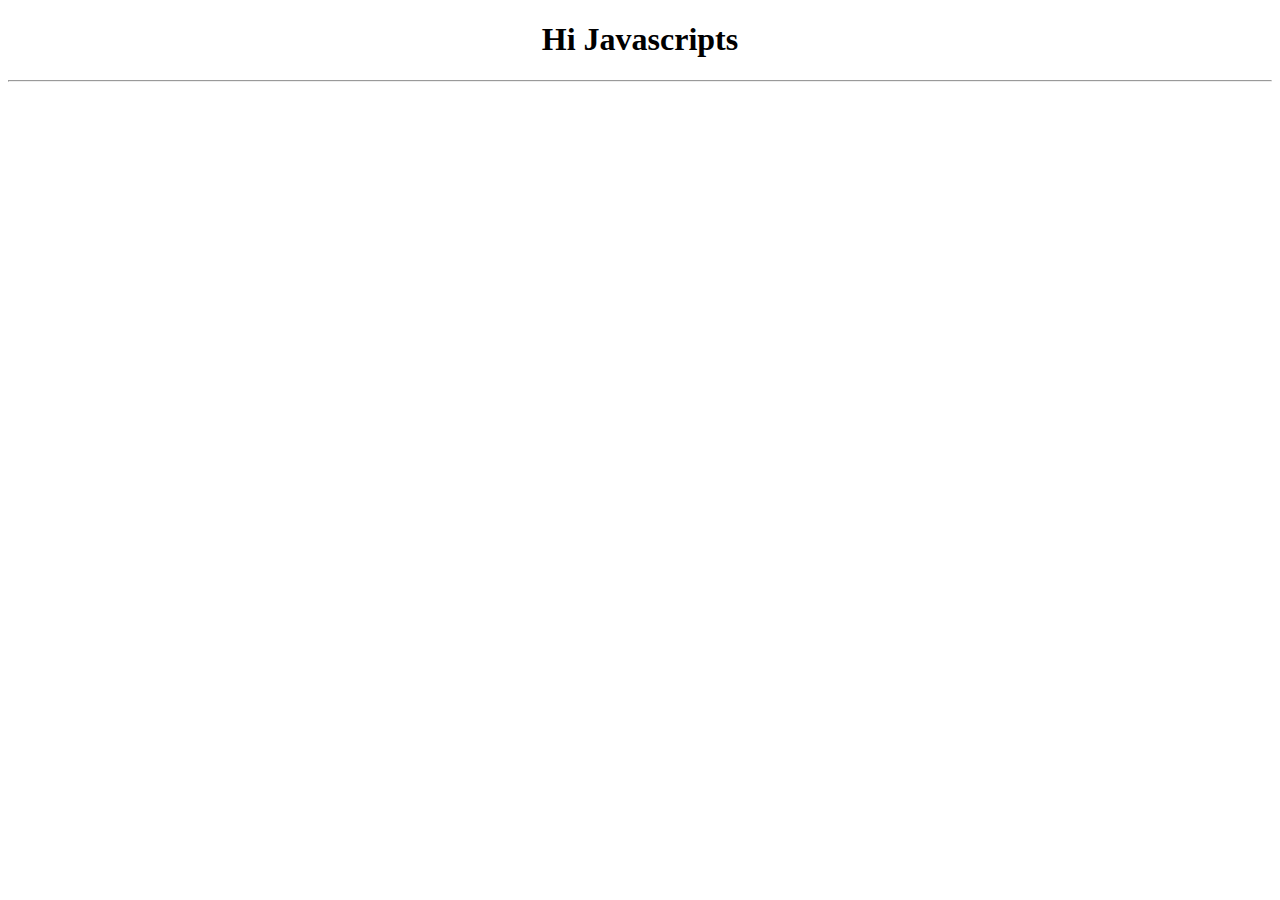
<file: js/index.html>
<!DOCTYPE html>
<html lang="en">
<head>
    <meta charset="UTF-8">
    <meta http-equiv="X-UA-Compatible" content="IE=edge">
    <meta name="viewport" content="width=device-width, initial-scale=1.0">
    <title>Js</title>
</head>
<body>
    <h1 style="text-align: center;">Hi Javascripts</h1><hr><br>



    <script src="./index.js"></script>
</body>
</html>
</file>
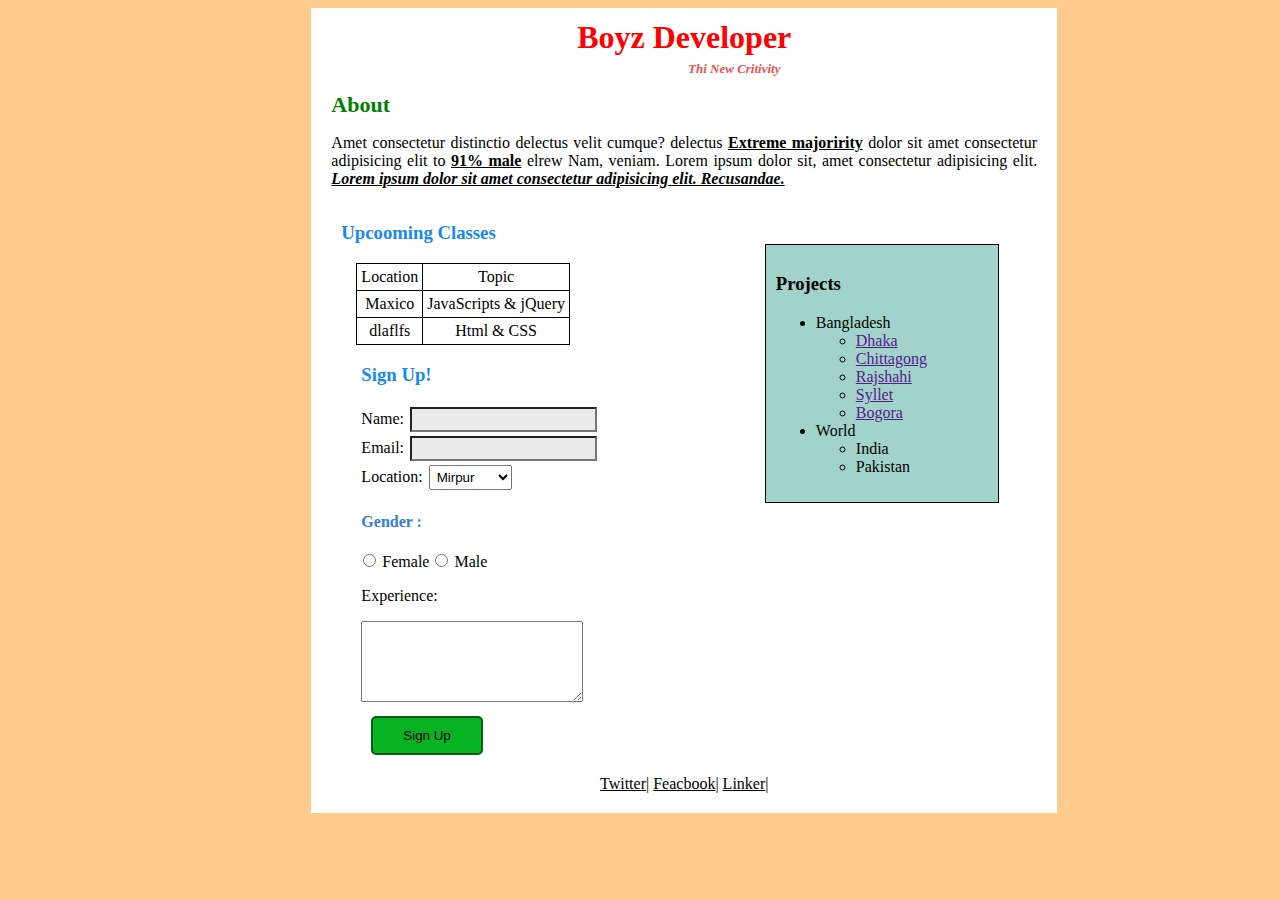
<file: nipar code/mid/index.html>
<!DOCTYPE html>
<html lang="en">
<head>
    <meta charset="UTF-8">
    <meta http-equiv="X-UA-Compatible" content="IE=edge">
    <meta name="viewport" content="width=device-width, initial-scale=1.0">
    <title>mid lab</title>
<style>
    body{
        background-color: #ffcc8e;
        
    }
    .main_sec{
        outline: 0;
        padding: 0px;
        margin: 0px 17% 0px 24%;
        background-color: white;
        color:  black;
    }
    .title{
        text-align: center;
        padding-top: 11px;

    }
    .title h1{
        padding: 0px;
        margin: 0px;
        color: red;
    }
    .title h3{
        padding-top: 5px;
        margin-left: 100px;
        margin-top: 0px;
        font-size: 13px;
        color: #ec5151;
        font-style: italic;
        text-transform: capitalize;
    }
    .about_section{
        padding: 0px 20px;
        padding-top:0px ;
        margin-top: 0px;
        
    }
    .about_section h1{
        color: green;
        font-size: 22px;
    }
    .about_section p{
        text-align: justify;
        font-size: 16px;
    }
    .middle_section{
        padding: 0px 20px;
        display: flex;
        
    }
    .sectin_left{
        width: 60%;
        margin-left: 10px;
    }
    .sectin_left h3{
        color: #1989f1;
    }
    .right_section{
        float: right;
        width: 30%;
        height: 50%;
        border: 1px solid #000;
        right: 0px;
        margin-top: 40px;
       padding: 10px ;
        background:#a1d3cb;
    }
    .sectin_left table , thead, td{
        border: 1px solid #000;
        border-collapse: collapse;
        padding: 4px;
        text-align: center;
        margin-left: 15px;
    }
    .signup{
        margin-left: 20px;
    }
    .signup input,select{
        padding: 3px;
        margin: 2px;
    }
    .signup input{
        background: #ebebeb;
    }
    .gender_section h4{
        color: #367cd8;
    }
    button{
        margin-left: 30px;
        background: #06b323;
        padding: 10px 30px;
        border: 2px solid #0a5c17;
        border-radius: 5px;
        margin-top: 10px;
        cursor: pointer;
    }
    footer{
        text-align: center;
        padding:  20px 0px;
        cursor: pointer;
    }
</style>


</head>
<body >
    <div class="main_sec">
        <div class="title">
            <h1>Boyz Developer</h1>
            <h3>thi new critivity</h3>
        </div>
        <div class="about_section">
            <h1>About</h1>
            <p>Amet consectetur distinctio delectus velit cumque? delectus <b><u>Extreme majoririty</u></b> dolor sit amet consectetur adipisicing elit to <u><b>91% male</b></u> elrew Nam, veniam. Lorem ipsum dolor sit, amet consectetur adipisicing elit. <i><u> <b>Lorem ipsum dolor sit amet consectetur adipisicing elit. Recusandae.</b> </u></i> </p>

        </div>
        <div class="middle_section">
            <div class="sectin_left">
                <h3>Upcooming Classes</h3>
                <table>
                    <thead>
                        <td>Location</td>
                        <td>Topic</td>
                    </thead>
                    <tbody>
                        <tr>
                            <td>Maxico</td>
                            <td>JavaScripts & jQuery</td>
                        </tr>
                        <tr>
                            <td>dlaflfs</td>
                            <td>Html & CSS</td>
                        </tr>
                       
                    </tbody>
                </table>
                <div class="signup">
                    <h3>Sign Up!</h3>
                    <label for="">Name:</label>
                    <input type="text"><br>
                    <label for="">Email:</label>
                    <input type="text" name="" id=""><br>
                    <label for="">Location:</label>
                    <select>
                        <option value="">Mirpur</option>
                        <option value="">Bonani</option>
                        <option value="">Rampura</option>
                        <option value="">Badda</option>
                        <option value="">KhilKhet</option>
                    </select>
                    <div class="gender_section">
                        <h4>Gender :</h4>
                        <input type="radio" name="gender">
                        <label for="">Female</label>
                        <input type="radio" name="gender">
                        <label for="">Male</label>
                    </div>
                    <p>Experience:</p>
                    <textarea name="" id="" cols="25" rows="5"></textarea>
                </div>
                <button>Sign Up</button>
            </div>
            <div class="right_section">
                <h3>Projects</h3>
                <ul>
                    <li>Bangladesh
                        <ul>
                            <li><a href="">Dhaka</a> </li>
                            <li> <a href="">Chittagong</a> </li>
                            <li><a href="">Rajshahi</a> </li>
                            <li><a href="">Syllet</a> </li>
                            <li><a href="">Bogora</a> </li>
                        </ul>
                    </li>
                    
                    <li>World
                        <ul>
                            <li>India</li>
                            <li>Pakistan</li>
                        </ul>
                    </li>
                    
                </ul>
            </div>
        </div>
        <footer>
            <label for=""><u>Twitter</u>|</label>
            <label for=""><u> Feacbook</u>|</label>
            <label for=""><u> Linker</u>|</label>
        </footer>
    </div>
</body>
</html>
</file>
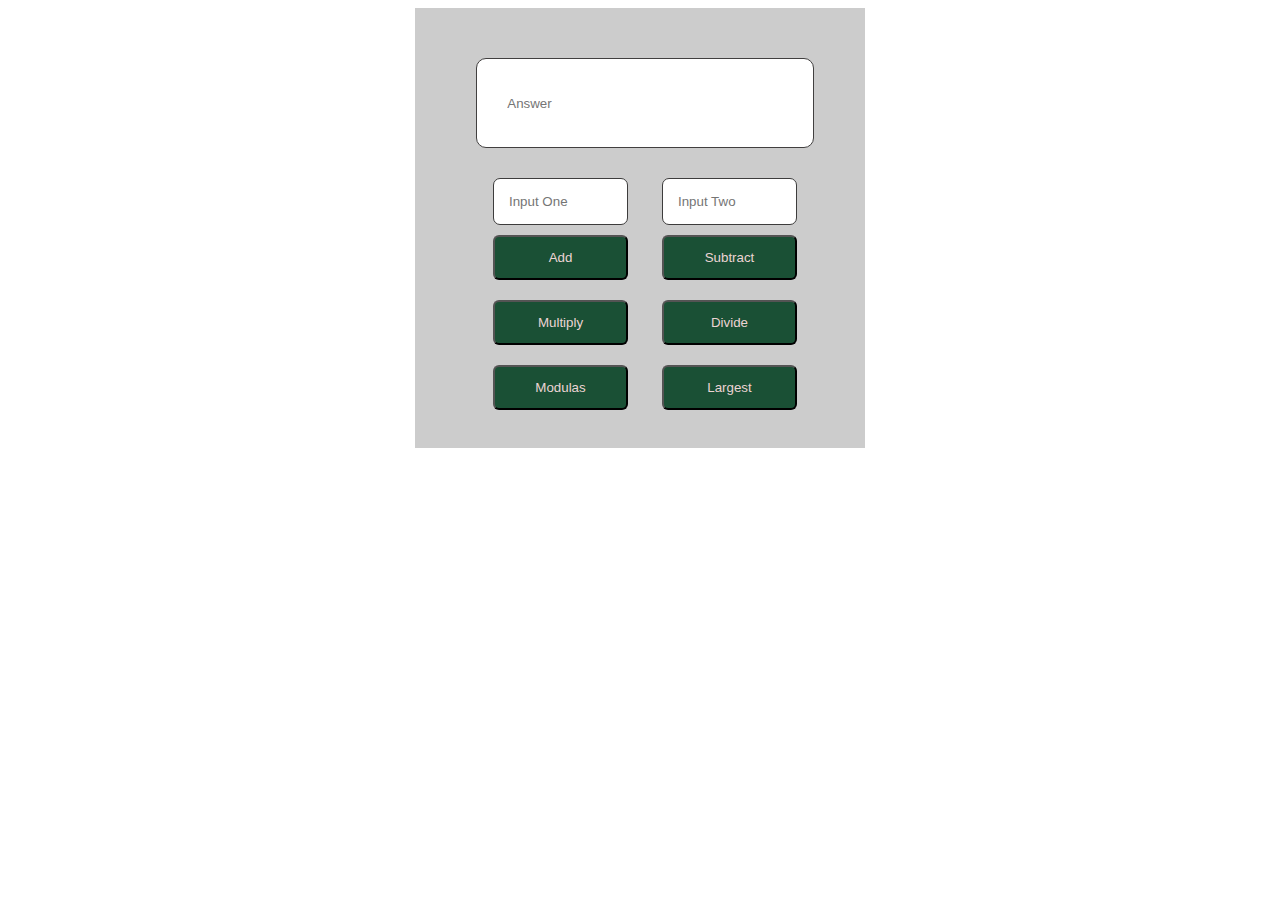
<file: nipar code/simple calculator/index.html>
<html lang="en">

<head>
    <meta charset="UTF-8">
    <meta http-equiv="X-UA-Compatible" content="IE=edge">
    <meta name="viewport" content="width=device-width, initial-scale=1.0">
    <link rel="stylesheet" type="text/css" href="style.css">
   <link rel="stylesheet" href="main.js">
    <title>Simple Calculator</title>
 
   
</head>

<body>

    <div id="simple_calculator">
        <div >
            <input type="text" id="answer" name="answer" placeholder="Answer">
        </div>
        <div>
            <input type="number" id="first" name="firstInput" placeholder="Input One">
            <input type="number" id="second" name="secondInput" placeholder="Input Two">
        </div>

        <div>
            <button class="style"
              onclick="add()">
                Add
            </button>

            <button class="style"
              onclick="sub()">
                Subtract
            </button>
            <br>

            <button class="style" 
              onclick="mul()">
                Multiply
            </button>

            <button class="style"
               onclick="div()">
                Divide
            </button>
            <br>

            <button class="style"
              onclick="mod()">
                Modulas
            </button>

            <button class="style"
               onclick="max()">
                Largest
            </button>
            <br>

        </div>


    </div>

</body>

</html>
</file>
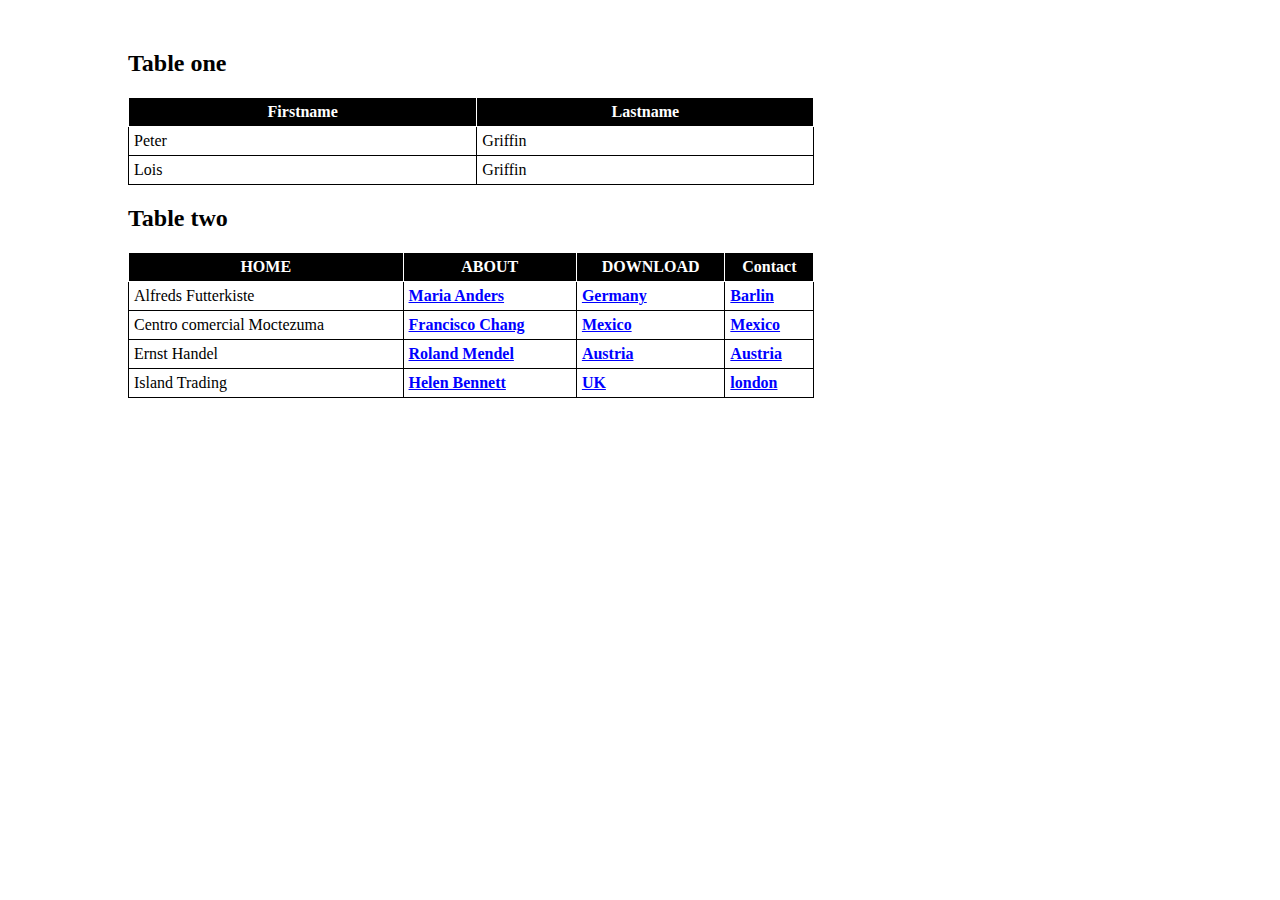
<file: nipar code/exam.html>
<!DOCTYPE html>
<html lang="en">
<head>
    <meta charset="UTF-8">
    <meta http-equiv="X-UA-Compatible" content="IE=edge">
    <meta name="viewport" content="width=device-width, initial-scale=1.0">
    <title>My Web</title>


    <style>
        body{
            margin-top: 50px;
            margin-left: 10%;
        }
        
        table, td, th {
            padding: 5px;
            border: 1px solid black;
        }
        table th{
            background: #000;
            color: white;
            border: 1px solid white;
        }
        
        table {
            
          width: 60%;
          border-collapse: collapse;
        }
      
        .table_two a{
            font-weight: bold;
            color: blue;
        }
        </style>

</head>
<body>
    <div class="table_one">
        <h2>Table one</h2>
        <table>
            <tr>
              <th>Firstname</th>
              <th>Lastname</th>
            </tr>
            <tr>
              <td>Peter</td>
              <td>Griffin</td>
            </tr>
            <tr>
              <td>Lois</td>
              <td>Griffin</td>
            </tr>
          </table>
    </div>
    
    <div class="table_two">
        <h2>Table two</h2>
        <table>
            <tr>
              <th>HOME</th>
              <th>ABOUT</th>
              <th>DOWNLOAD</th>
              <th>Contact</th>
            </tr>
            <tr>
              <td>Alfreds Futterkiste</td>
              <td><a href="http://www.google.com">Maria Anders</a></td>
              <td><a href="http://www.google.com">Germany</a></td>
              <td><a href="http://www.google.com">Barlin</a></td>
              
            </tr>
            <tr>
              <td>Centro comercial Moctezuma</td>
              <td><a href="http://www.google.com">Francisco Chang</a></td>
              <td><a href="http://www.google.com">Mexico</a></td>
              <td><a href="http://www.google.com">Mexico</a></td>
              
            </tr>
            <tr>
              <td>Ernst Handel</td>
              <td><a href="http://www.google.com">Roland Mendel</a></td>
              <td><a href="http://www.google.com">Austria</a></td>
              <td><a href="http://www.google.com">Austria</a></td>
              
            </tr>
            <tr>
              <td>Island Trading</td>
              <td><a href="http://www.google.com">Helen Bennett</a></td>
              <td><a href="http://www.google.com">UK</a></td>
              <td><a href="http://www.google.com">london</a></td>
              
            </tr>
           
           
          </table>
    </div>
      
      
</body>
</html>
</file>
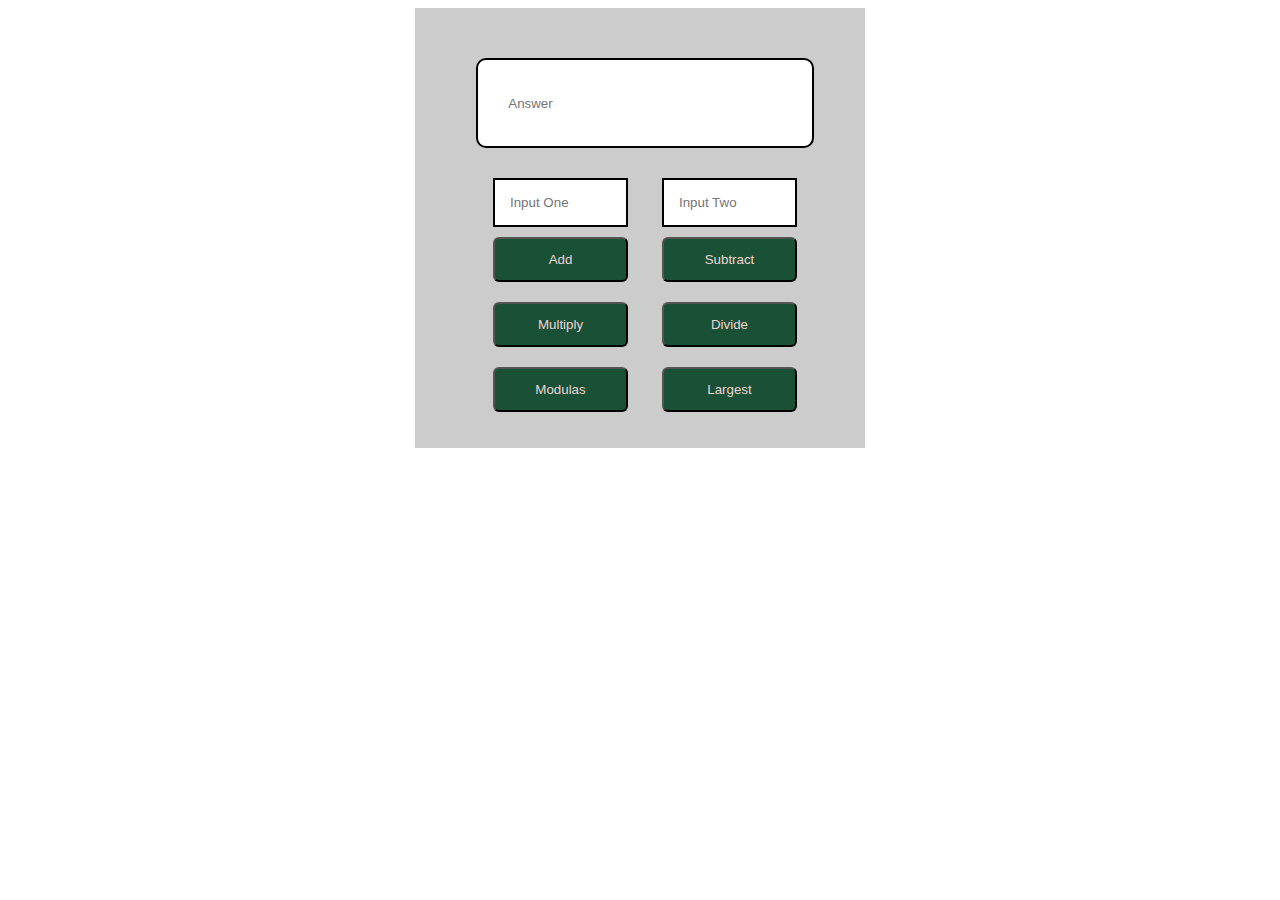
<file: nipar code/demo/task-5.html>
<html lang="en">

<head>
    <meta charset="UTF-8">
    <meta http-equiv="X-UA-Compatible" content="IE=edge">
    <meta name="viewport" content="width=device-width, initial-scale=1.0">
    <title>Simple Calculator</title>
    <script>

        function add() {
            var a, b, c;
            a = Number(document.getElementById("first").value);
            b = Number(document.getElementById("second").value);
            c = a + b;
            document.getElementById("answer").value = c;
        }
        function sub() {
            var a, b, c;
            a = Number(document.getElementById("first").value);
            b = Number(document.getElementById("second").value);
            c = b - a;
            document.getElementById("answer").value = c;
        }
        function mul() {
            var a, b, c;
            a = Number(document.getElementById("first").value);
            b = Number(document.getElementById("second").value);
            c = a * b;
            document.getElementById("answer").value = c;
        }
        function div() {
            var a, b, c;
            a = Number(document.getElementById("first").value);
            b = Number(document.getElementById("second").value);
            c = b / a;
            document.getElementById("answer").value = c;
        }
        function mod() {
            var a, b, c;
            a = Number(document.getElementById("first").value);
            b = Number(document.getElementById("second").value);
            c = b % a;
            document.getElementById("answer").value = c;
        }
        function max() {
            var a, b, c;
            a = Number(document.getElementById("first").value);
            b = Number(document.getElementById("second").value);
            if (a > b) {
                c = a;
            } else {
                c = b;
            }
            document.getElementById("answer").value = c;
        }

    </script>
<style>
        

#simple_calculator{
    background-color:#ccc;
    margin: auto;
    height: 400px;
    width: 450px;
    text-align: center;
    padding-top: 40px;
   
}
#answer{
    width: 75%;
    height: 90px;
    margin-bottom: 20px;
    border-radius: 10px;
    
}
#simple_calculator button{
    background: rgb(26, 80, 53);
    padding: 13px;
    border-radius: 6px;
    
}
        input[type=text] {
            width: 67%;
            padding: 30px;
            margin: 10px;
            margin-left: 20px;
            border: black 2px solid;
        }

        input[type=number] {
            width: 30%;
            padding: 15px;
            margin: 10px;
            margin-left: 20px;
            border: black 2px solid;

        }
        .style{
            width: 30%; 
            margin-left: 
            20px;margin-right:
             10px;margin-bottom: 
             20px;padding: 7px;
            color: rgb(236, 212, 212);
           background-color: rgb(240, 243, 246);
        }
    </style>
</head>

<body>

    <div  style="" id="simple_calculator">
        <div>
            <input type="text" id="answer" name="answer" placeholder="Answer">
        </div>
        <div>
            <input type="number" id="first" name="firstInput" placeholder="Input One">
            <input type="number" id="second" name="secondInput" placeholder="Input Two">
        </div>

        <div>
            <button class="style"
              onclick="add()">
                Add
            </button>

            <button class="style"
              onclick="sub()">
                Subtract
            </button>
            <br>

            <button class="style" 
              onclick="mul()">
                Multiply
            </button>

            <button class="style"
               onclick="div()">
                Divide
            </button>
            <br>

            <button class="style"
              onclick="mod()">
                Modulas
            </button>

            <button class="style"
               onclick="max()">
                Largest
            </button>
            <br>

        </div>


    </div>

</body>

</html>
</file>
<file: nipar code/simple calculator/style.css>
#simple_calculator{
    background-color:#ccc;
    margin: auto;
    height: 400px;
    width: 450px;
    text-align: center;
    padding-top: 40px;
   
}
#answer{
    width: 75%;
    height: 90px;
    margin-bottom: 20px;
    border-radius: 10px;
    -webkit-border-radius: 10px;
    -moz-border-radius: 10px;
    -ms-border-radius: 10px;
    -o-border-radius: 10px;
}
#simple_calculator button{
    background: rgb(26, 80, 53);
    padding: 13px;
    border-radius: 6px;
    
}

 input[type=text] {
            width: 67%;
            padding: 30px;
            margin: 10px;
            margin-left: 20px;
            border: 1px solid rgb(65, 63, 63);
        }

        input[type=number] {
            width: 30%;
            padding: 15px;
            margin: 10px;
            margin-left: 20px;
            border: 1px solid rgb(61, 60, 60);
            border-radius: 7px;
            
}
        .style{
            width: 30%; 
            margin-left: 
            20px;margin-right:
             10px;margin-bottom: 
             20px;padding: 7px;
            color: rgb(236, 212, 212);
           background-color: rgb(240, 243, 246);
        }
</file>
